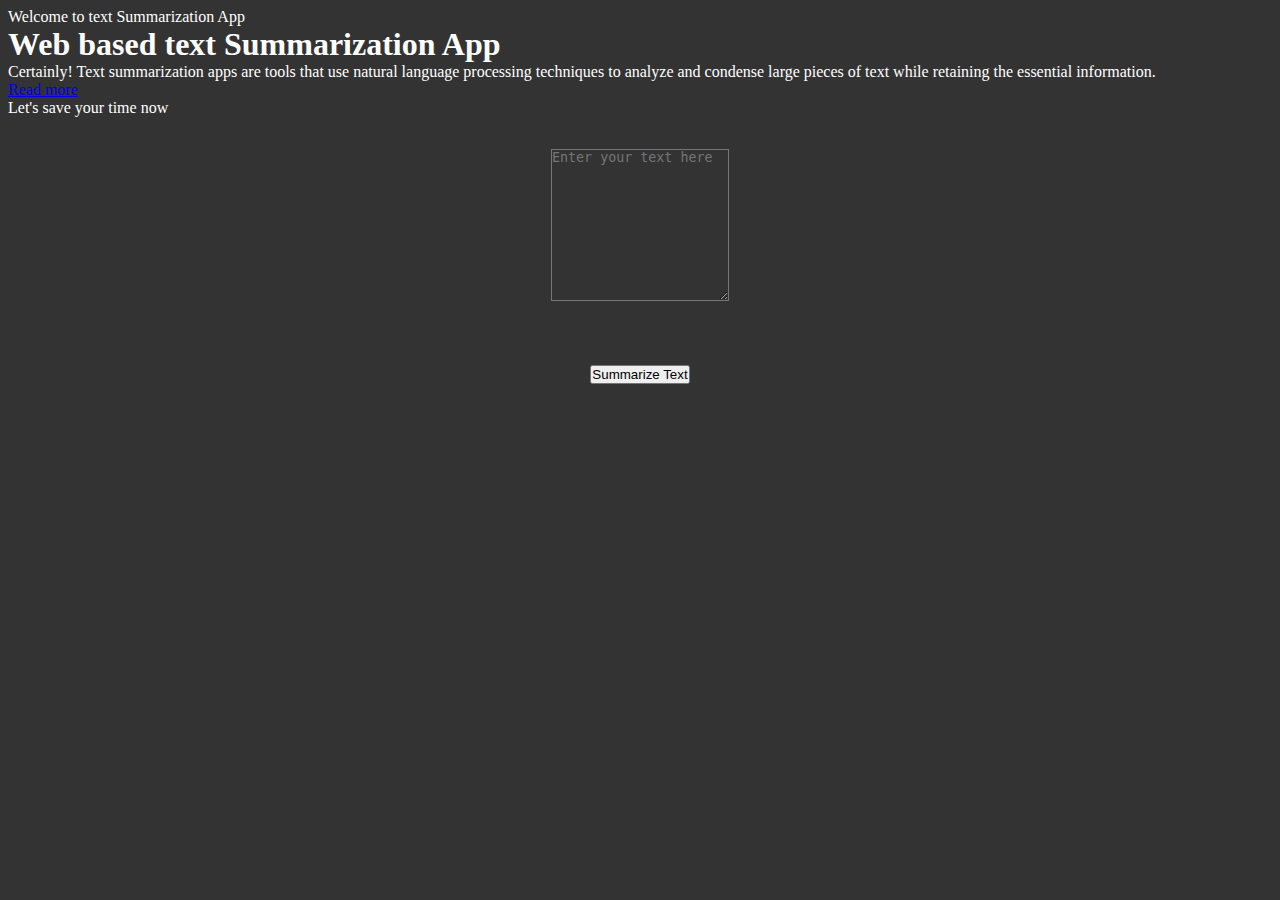
<file: templates/index.html>
<!DOCTYPE html>
<html lang="en">

<head>
    <meta charset="UTF-8">
    <meta name="viewport" content="width=device-width, initial-scale=1.0">
    <title>Text Summarizer App</title>

    <link rel="stylesheet" href="../static/style.css">

    <link href="https://cdn.jsdelivr.net/npm/bootstrap@5.1.3/dist/css/bootstrap.min.css" rel="stylesheet"
        integrity="sha384-1BmE4kWBq78iYhFldvKuhfTAU6auU8tT94WrHftjDbrCEXSU1oBoqyl2QvZ6jIW3" crossorigin="anonymous">
</head>

<body>
    
    <div class="card text-center">
        <div class="card-header">
            Welcome to text Summarization App
        </div>
        <div class="card-body">
            <h1 class="card-title">Web based text Summarization App</h1>
            <p class="card-text">Certainly! Text summarization apps are tools that use natural language processing techniques to analyze and condense large pieces of text while retaining the essential information. </p>
            <a href="https://www.assemblyai.com/blog/text-summarization-nlp-5-best-apis/#:~:text=In%20Natural%20Language%20Processing%2C%20or,into%20their%20most%20important%20parts." class="btn btn-primary" target="_blank">Read more</a>
        </div>
        <div class="card-footer text-body-secondary">
            Let's save your time now
        </div>
    </div>


    <form action="/analyze" method="POST">
        <textarea name="rawtext" class="form-control" cols="20" rows="10" placeholder="Enter your text here"></textarea>
        <button type="submit" class="btn btn-primary submitBtn">Summarize Text</button>
    </form>

    <script src="https://cdn.jsdelivr.net/npm/bootstrap@5.1.3/dist/js/bootstrap.bundle.min.js"
        integrity="sha384-ka7Sk0Gln4gmtz2MlQnikT1wXgYsOg+OMhuP+IlRH9sENBO0LRn5q+8nbTov4+1p"
        crossorigin="anonymous"></script>
</body>

</html>
</file>
<file: static/style.css>
* {
    margin: 0;
    padding: 0;
    box-sizing: border-box;
}

body {
    background-color: #333333 !important;
    color: #fff !important;
    padding: .5rem;

}

.card,
textarea {
    background-color: #333333 !important;
    color: #fff !important;
    margin-bottom: 2rem;
}

.submitBtn {
    margin-top: 2rem !important;
}

form {
    display: flex;
    flex-direction: column;
    justify-content: center;
    align-items: center;
}

.mainContainer {
    display: flex;
    gap: 2rem;
}

.mainContainer div {
    width: 50%;
    text-align: justify;
    text-justify: inter-word;
}

@media screen and (max-width: 576px) {
    .mainContainer {
        flex-wrap: wrap;

    }

    .mainContainer div {
        width: 100%;
    }
}
</file>
